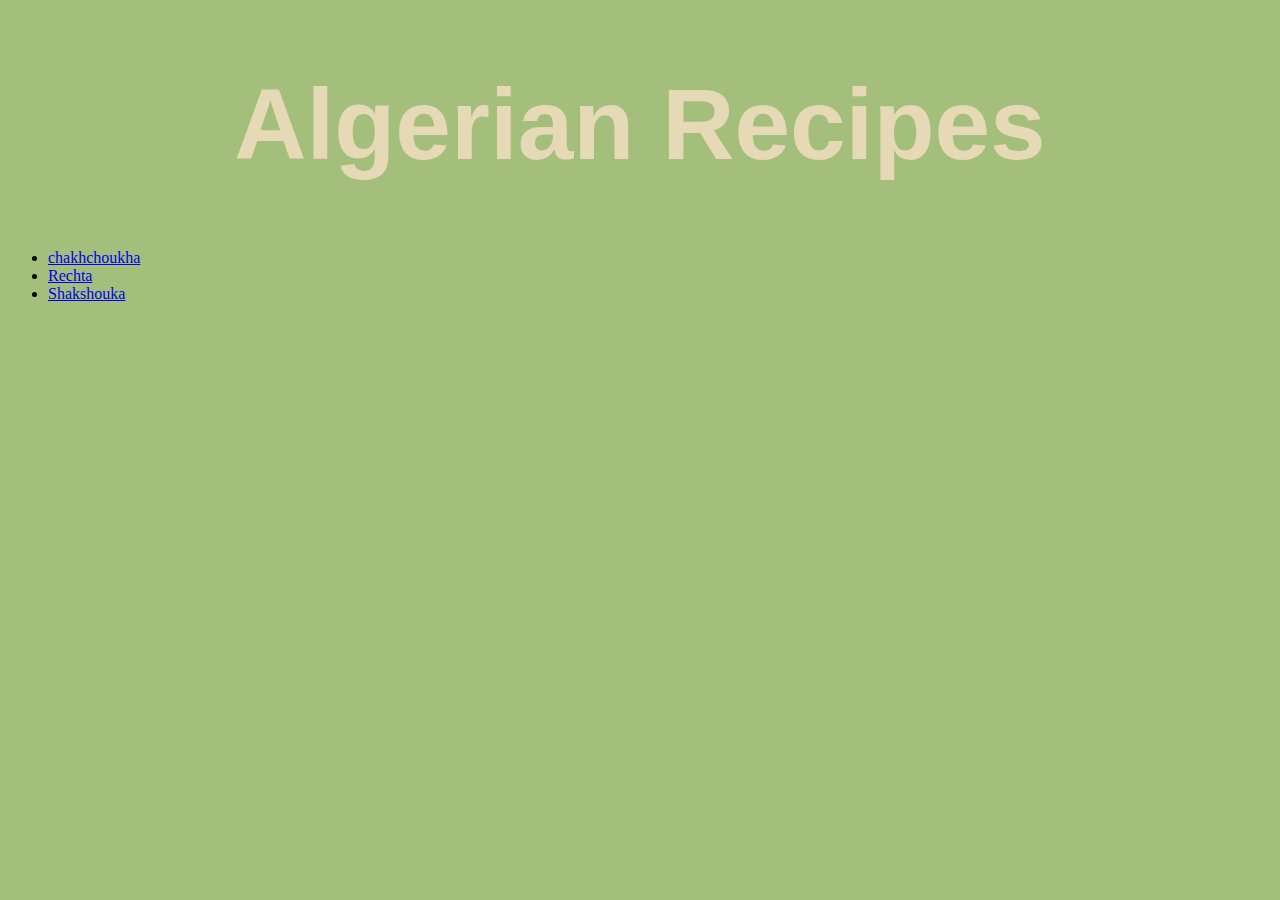
<file: index.html>
<!DOCTYPE html>
<html lang="en">
<head>
    <meta charset="UTF-8">
    <meta http-equiv="X-UA-Compatible" content="IE=edge">
    <meta name="viewport" content="width=device-width, initial-scale=1.0">
    <link rel="stylesheet" href="style.css">
    <title>Algerian Recipes</title>
</head>
<body>
    <h1 id="header">Algerian Recipes</h1>
    <ul>
        <li><a href="recipes/chakhchoukha.html">chakhchoukha</a></li>
        <li><a href="recipes/rechta.html">Rechta</a></li>
        <li><a href="recipes/Shakshouka.html">Shakshouka</a></li>
    </ul>
</body>
</html>
</file>
<file: style.css>
*{
    background-color: #A4BE7B;
}

#header{
    font-family: 'Amatic SC','Merienda One',sans-serif;
    color: #E5D9B6;
    font-size: 100px;
    text-align: center;
}
</file>
